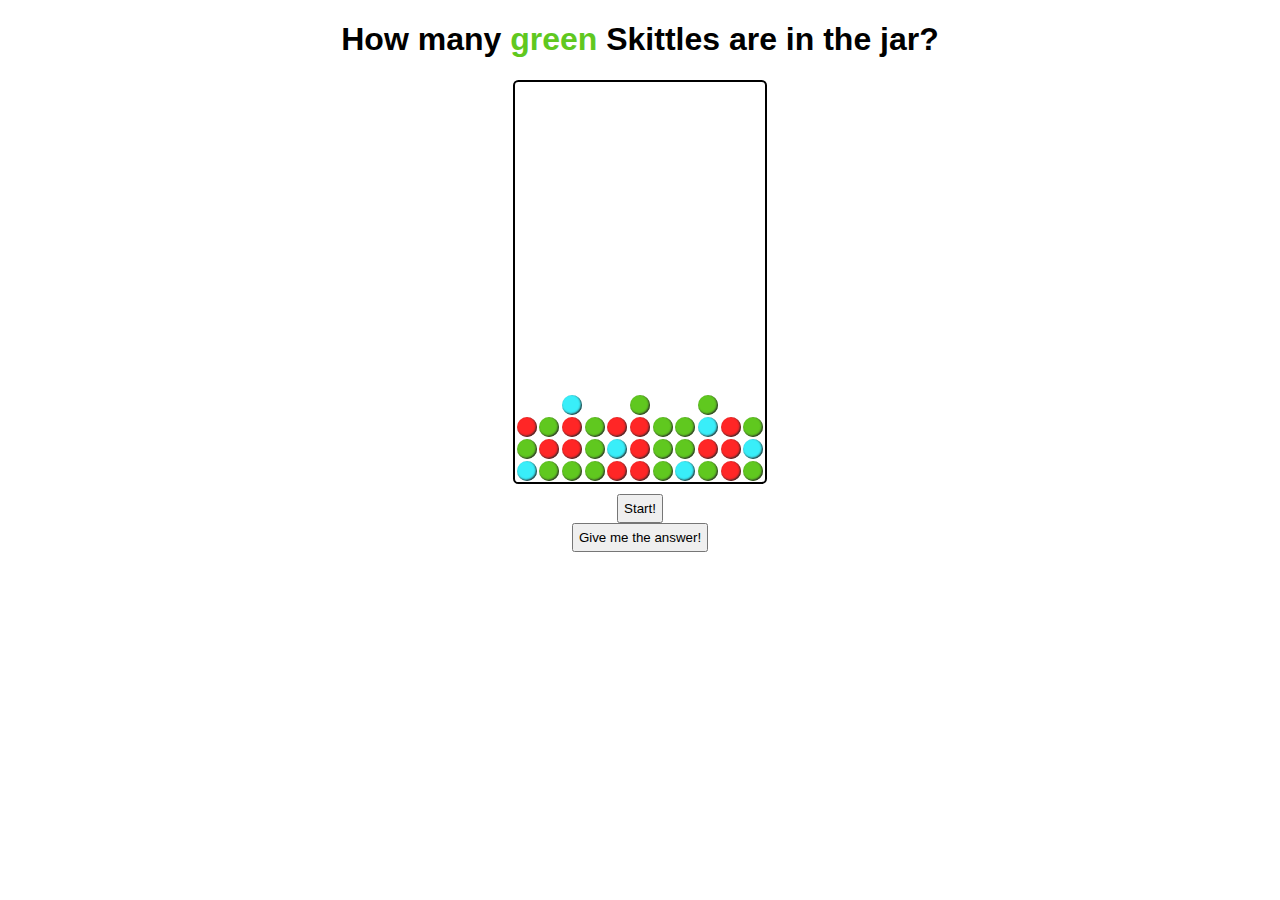
<file: homework3-skittles/index.html>
<!DOCTYPE html>
<!--
  Starter HTML for Skittles Game Exercise (V1). This is just the a jar with skittles.
  -->
<html lang="en">
<head>
  <meta charset="UTF-8">
  <title>Skittles Game</title>
  <link rel="stylesheet" href="skittles.css">
  <script src="skittles-starter.js"></script>
</head>
<body>
  <header>
    <h1>How many <span id="color" class="green">green </span>Skittles are in the jar?</h1>
  </header>

  <main>
    <!-- The Skittles jar! -->
    <div id="jar">
      <div class="skittle blue"></div>
      <div class="skittle green"></div>
      <div class="skittle green"></div>
      <div class="skittle green"></div>
      <div class="skittle red"></div>
      <div class="skittle red"></div>
      <div class="skittle green"></div>
      <div class="skittle blue"></div>
      <div class="skittle green"></div>
      <div class="skittle red"></div>
      <div class="skittle green"></div>
      <div class="skittle green"></div>
      <div class="skittle red"></div>
      <div class="skittle red"></div>
      <div class="skittle green"></div>
      <div class="skittle blue"></div>
      <div class="skittle red"></div>
      <div class="skittle green"></div>
      <div class="skittle green"></div>
      <div class="skittle red"></div>
      <div class="skittle red"></div>
      <div class="skittle blue"></div>
      <div class="skittle red"></div>
      <div class="skittle green"></div>
      <div class="skittle red"></div>
      <div class="skittle green"></div>
      <div class="skittle red"></div>
      <div class="skittle red"></div>
      <div class="skittle green"></div>
      <div class="skittle green"></div>
      <div class="skittle blue"></div>
      <div class="skittle red"></div>
      <div class="skittle green"></div>
      <div class="skittle blue"></div>
      <div class="skittle green"></div>
      <div class="skittle green"></div>
    </div>
    <!-- We will add the "hidden" class to the second view (#game-play) eventually,
         but it's easier to test our JS for now when we can see both buttons. -->
    <article id="game-setup">
      <button id="start-btn">Start!</button>
    </article>

    <article id="game-play">
      <button id="answer-btn">Give me the answer!</button>
      <p id="number-of-greens" class="hidden">There are <span id="count"></span> skittles in the jar!</p>
    </article>
  </main>
</body>
</html
</file>
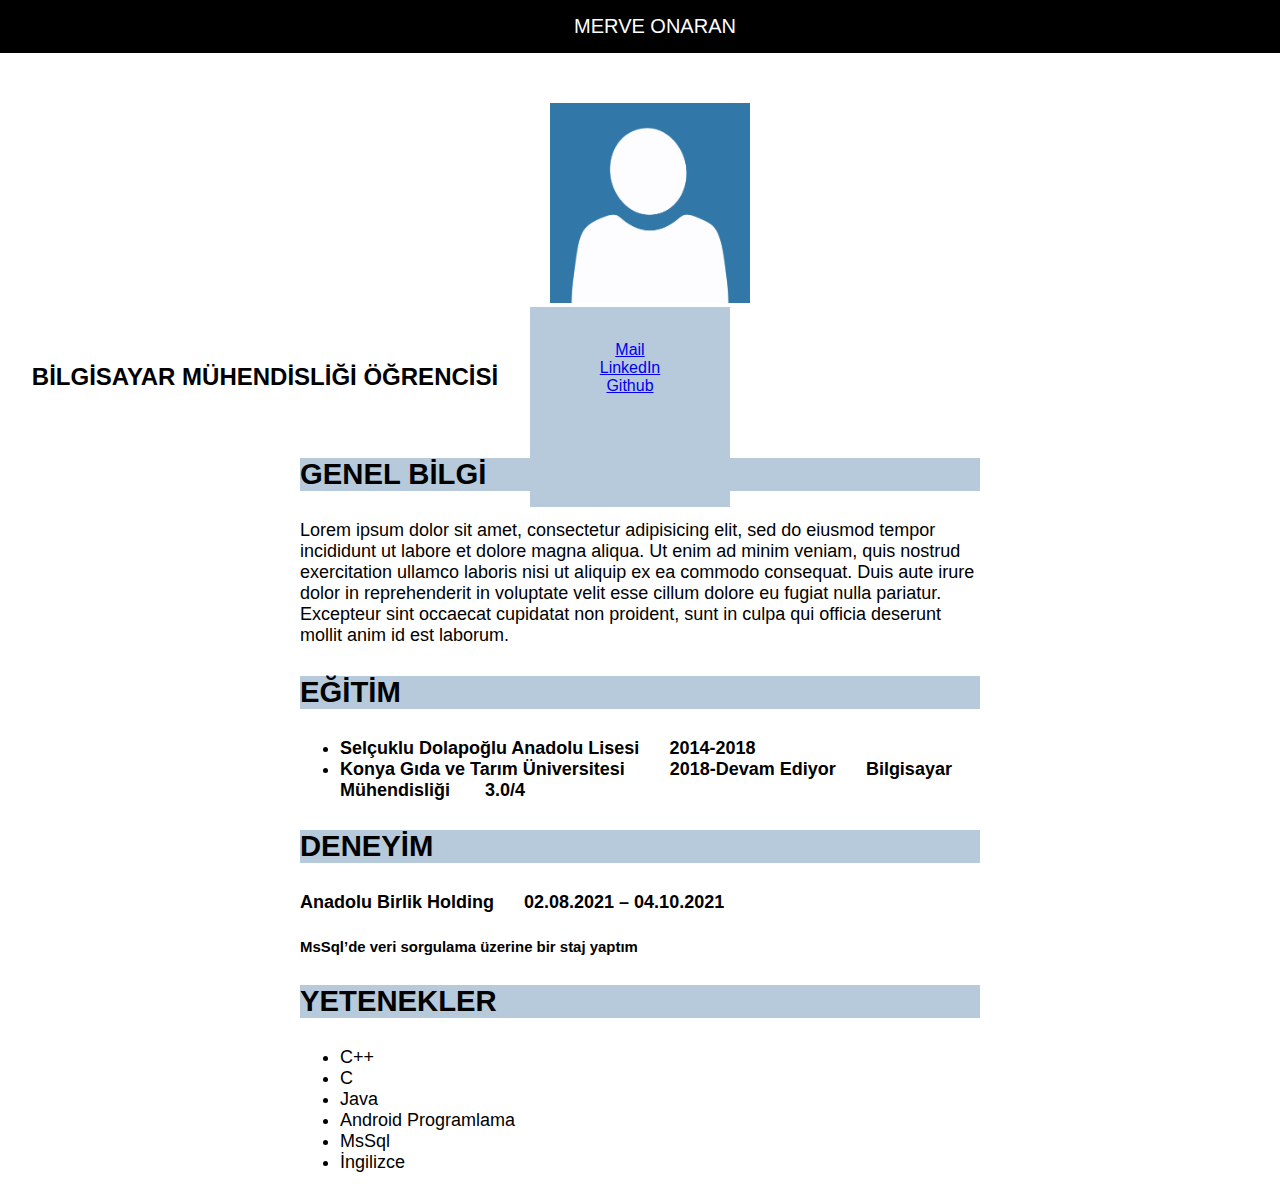
<file: homework1/hw.html>
<!DOCTYPE html>
<html>
<head>
	<title>Merve Onaran CV</title>
	<link href="hw.css"  rel="stylesheet" />
	
</head>
<body>
		<div id="social">
            MERVE ONARAN
       	</div>

       	<div id="ust">

       	<div class="resim">
       	<img src="2.jpg" alt="Resim1" width="200px" />
       	</div>


       	<div class="iletisim">
		<p> <br>
       	<a href="mailto:merveonaranofficial@gmail.com">Mail</a><br>
       	<a href="https://www.linkedin.com/in/merve-onaran-141350213/">LinkedIn</a><br>
       	<a href="https://github.com/merveonaran">Github</a><br>
       	</p>
       	</div>
       	</div>


       	<p>
       		<br><br>
       		
       		<h2 align="center">BİLGİSAYAR MÜHENDİSLİĞİ ÖĞRENCİSİ</h2><br>
       	</p>

       	<div id=başlık>
       		<p><h3>GENEL BİLGİ</h3></p>
       	</div>

       	<div id="genel">
       		
       		<p>Lorem ipsum dolor sit amet, consectetur adipisicing elit, sed do eiusmod
       		tempor incididunt ut labore et dolore magna aliqua. Ut enim ad minim veniam,
       		quis nostrud exercitation ullamco laboris nisi ut aliquip ex ea commodo
       		consequat. Duis aute irure dolor in reprehenderit in voluptate velit esse
       		cillum dolore eu fugiat nulla pariatur. Excepteur sint occaecat cupidatat non
       		proident, sunt in culpa qui officia deserunt mollit anim id est laborum.</p>
       		
       	</div>

       	<div id=başlık>
       		<p><h3>EĞİTİM</h3></p>
       	</div>

       	<div id="genel">
       		<p><h4>
       			<ul>
       				<li>
       					Selçuklu Dolapoğlu Anadolu Lisesi &nbsp;&nbsp;&nbsp;&nbsp;&nbsp;2014-2018
       				</li>
       				<li>
       					Konya Gıda ve Tarım Üniversitesi &nbsp;&nbsp;&nbsp;&nbsp;&nbsp;&nbsp;&nbsp;&nbsp;2018-Devam Ediyor &nbsp;&nbsp;&nbsp;&nbsp;&nbsp;Bilgisayar Mühendisliği &nbsp;&nbsp;&nbsp;&nbsp;&nbsp; 3.0/4
       				</li>
       			</ul>
       			</h4></p>
       		
       	</div>

       

       	<div id=başlık>
       		<p><h3>DENEYİM</h3></p>
       	</div>

       	<div id="genel">
       		<p><h4>Anadolu Birlik Holding &nbsp;&nbsp;&nbsp;&nbsp;&nbsp;02.08.2021 – 04.10.2021</h4>
       			<h5>MsSql’de veri sorgulama üzerine bir staj yaptım</h5></p>
       	</div>

       	<div id=başlık>
       		<p><h3>YETENEKLER</h3></p>
       	</div>

       	<div id=genel>
       		  <ul>
      			<li>C++</li>
      			<li>C</li>
      			<li>Java</li>
      			<li>Android Programlama</li>
      			<li>MsSql</li>
      			<li>İngilizce</li>
  			 </ul>
       	</div>




       	
</body>
</html>
</file>
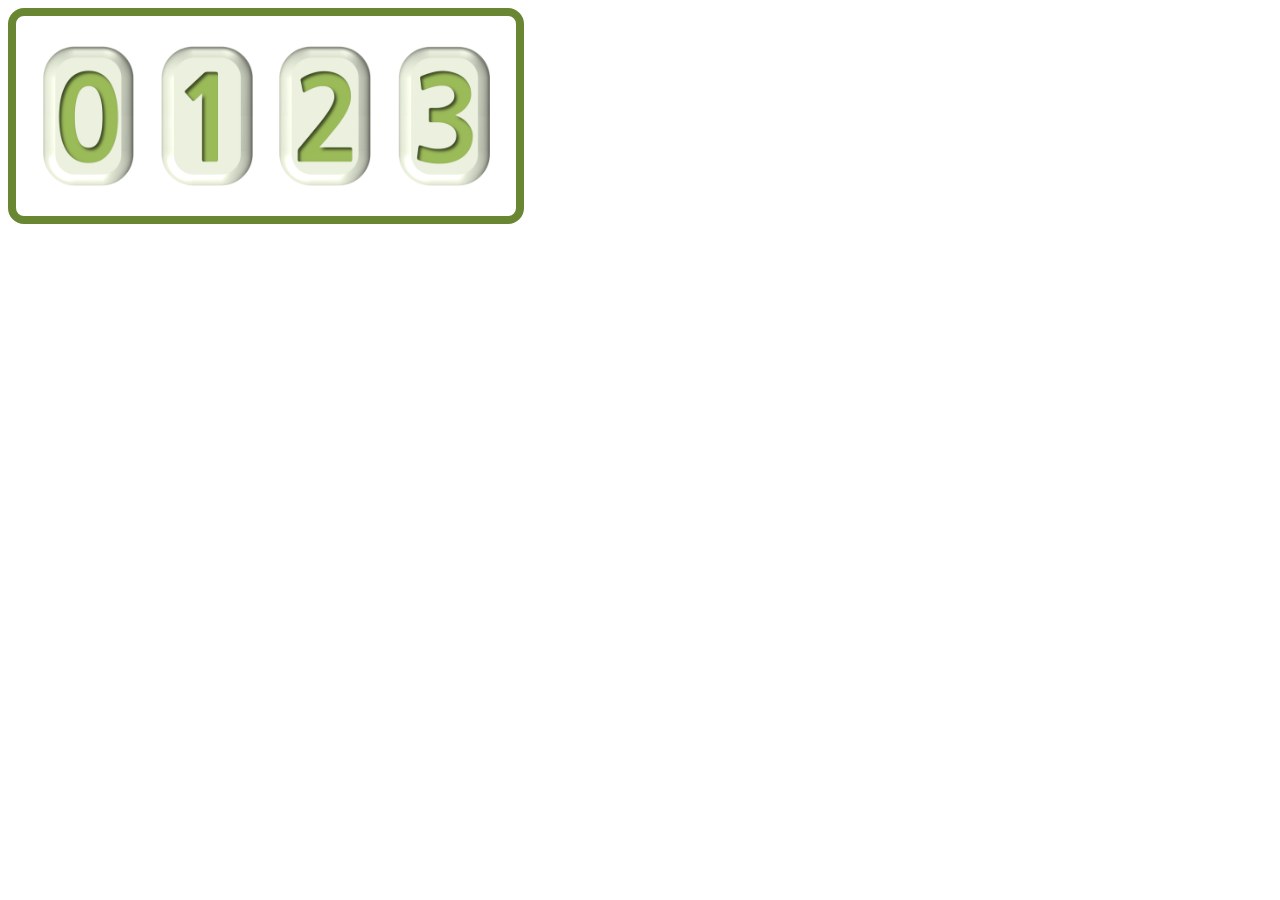
<file: homework2/number-card.html>
<!DOCTYPE html>
<!--
  Starter HTML for the Layout Exercise
-->

<html lang="en">
  <head>
    <title>Number Card Demo</title>
    <link rel="stylesheet" href="number.css">
  </head>
  <body>
    <div>
      <img src="number-0.png" alt="Number 0 tile">
      <img src="number-1.png" alt="Number 1 tile">
      <img src="number-2.png" alt="Number 2 tile">
      <img src="number-3.png" alt="Number 3 tile">
    </div>
  </body>
</html>
</file>
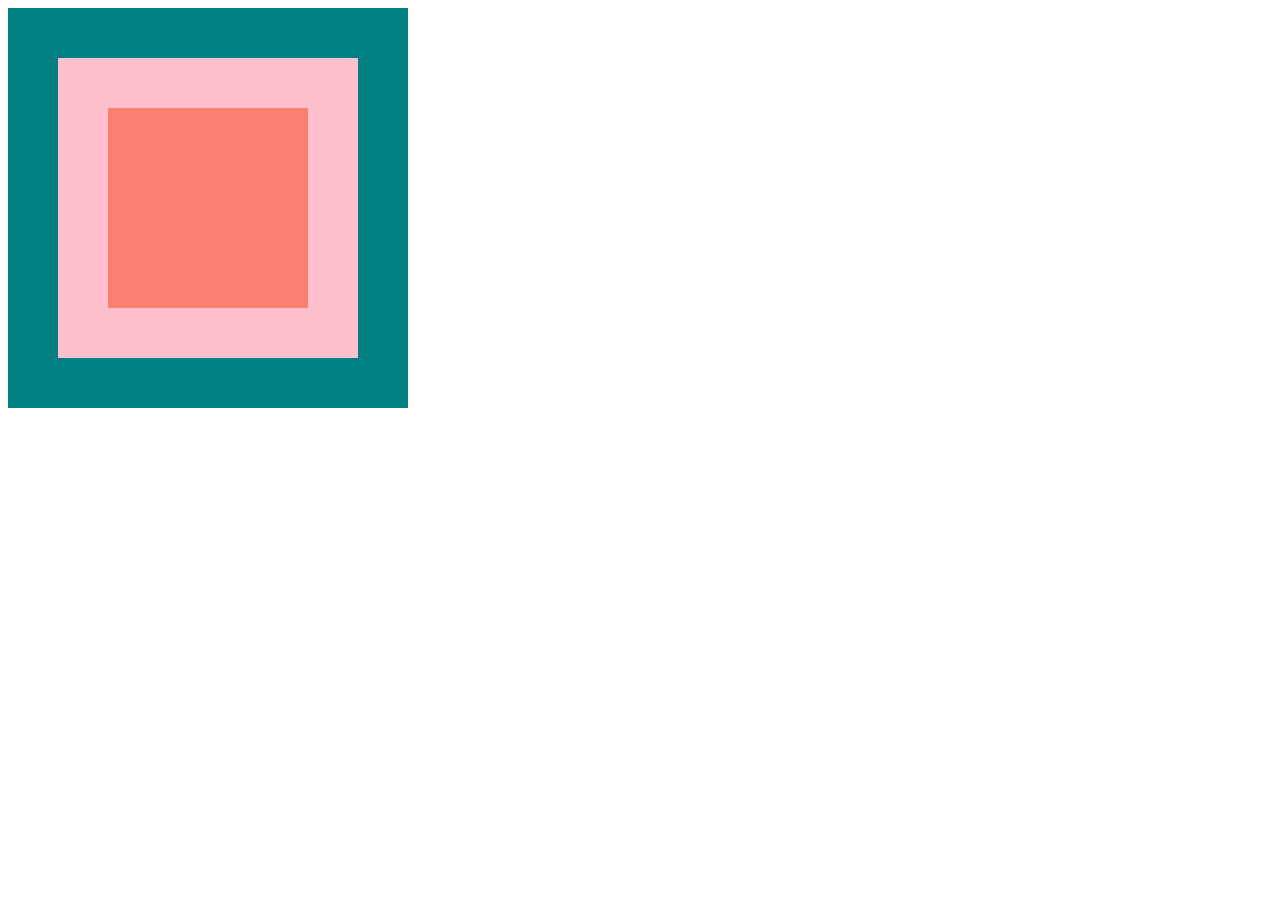
<file: lab-assignment/box.html>
<!DOCTYPE html>

<html>
  <head>
    <title>Section 2: Boxes Exercise</title>
    <link href="boxes.css" rel="stylesheet">
  </head>
  <body>
    <div id="outer-box">
      <div id="inner-box"></div>
    </div>
  </body>
</html>
</file>
<file: homework3-skittles/skittles.css>
/*
 * CSE 154
 * CSS for Skittles Game Exercise
 */
main {
  align-items: center;
  display: flex;
  flex-direction: column;
  margin: auto auto;
  text-align: center;
  width: 60%;
}

/* button styles aren't inherited from body, so we have to
 * set them explicitly */
body, button {
  font-family: "Trebuchet MS", sans-serif;
}

button, input {
  padding: 5px;
}

header {
  text-align: center;
}

#jar {
  align-content: baseline;
  border: 2pt solid black;
  border-radius: 4pt 4pt;
  display: flex;
  height: 400px;
  flex-wrap: wrap-reverse;
  justify-content: space-evenly;
  margin-bottom: 10px;
  width: 250px;
}

/* Styles shared by all Skittles */
.skittle {
  border-radius: 60%;
  box-shadow: inset -1px -1px 2px 0px #2c2c2c;
  height: 20px;
  margin: 1px;
  width: 20px;
}

#color {
  font-weight: bold;
}

/* These are prettier red, green, blue skittles */
#color.red {
  color: #ff2626;
}

#color.green {
  color: #60c81f;
}

#color.blue {
  color: #39eef9;
}

.skittle.red {
  background-color: #ff2626;
}

.skittle.green {
  background-color: #60c81f;
}

.skittle.blue {
  background-color: #39eef9;
}

.hidden {
  display: none;
}

.green:hover {
  background-color: red;
}
</file>
<file: homework1/hw.css>
body{
	font-family: sans-serif;
	box-sizing: border-box;
	margin: 0;
	padding: 0;
	background-color: white;

}

#social{
	background-color: black;
	color: white;
	width: 100%;
	position: sticky; top: 0;
	font-size: 20px;
	text-align: center;
	padding: 15px;

}

#ust{

	margin-top: 50px;
	margin-bottom: 250px;
}

.resim{
	text-align: left;
	margin-left:  550px;
	float:left;
}
.iletisim{
	text-align: center;
	margin-right: 550px;
	background-color: #B7CADB;
	width: 200px;
	height: 200px;
	float: right;
	
}

#genel{
	
	margin-right: 300px;
	margin-left: 300px;
	font-size: 18px;
	


}

#başlık{
	background-color: #B7CADB;
	margin-right: 300px;
	margin-left: 300px;
	font-size: 25px;

}
</file>
<file: homework2/number.css>
div{
  width:500px;
  height:200px;
  display:flex;
  align-items:center;
  justify-content:space-evenly;
  border-radius: 1em;
  border: 0.5em solid #698733;

}
img{
  height:70%;
}
</file>
<file: lab-assignment/boxes.css>
#outer-box{

	width: 400px;
	height: 400px;
	background-color: teal;
	display: flex;
	justify-content: center;
	align-items: center;

}

#inner-box{
	width:200px;
	height: 200px;
	border: 50px;
	border-style: solid;
	border-color:pink;
	background-color: salmon;
}
</file>
